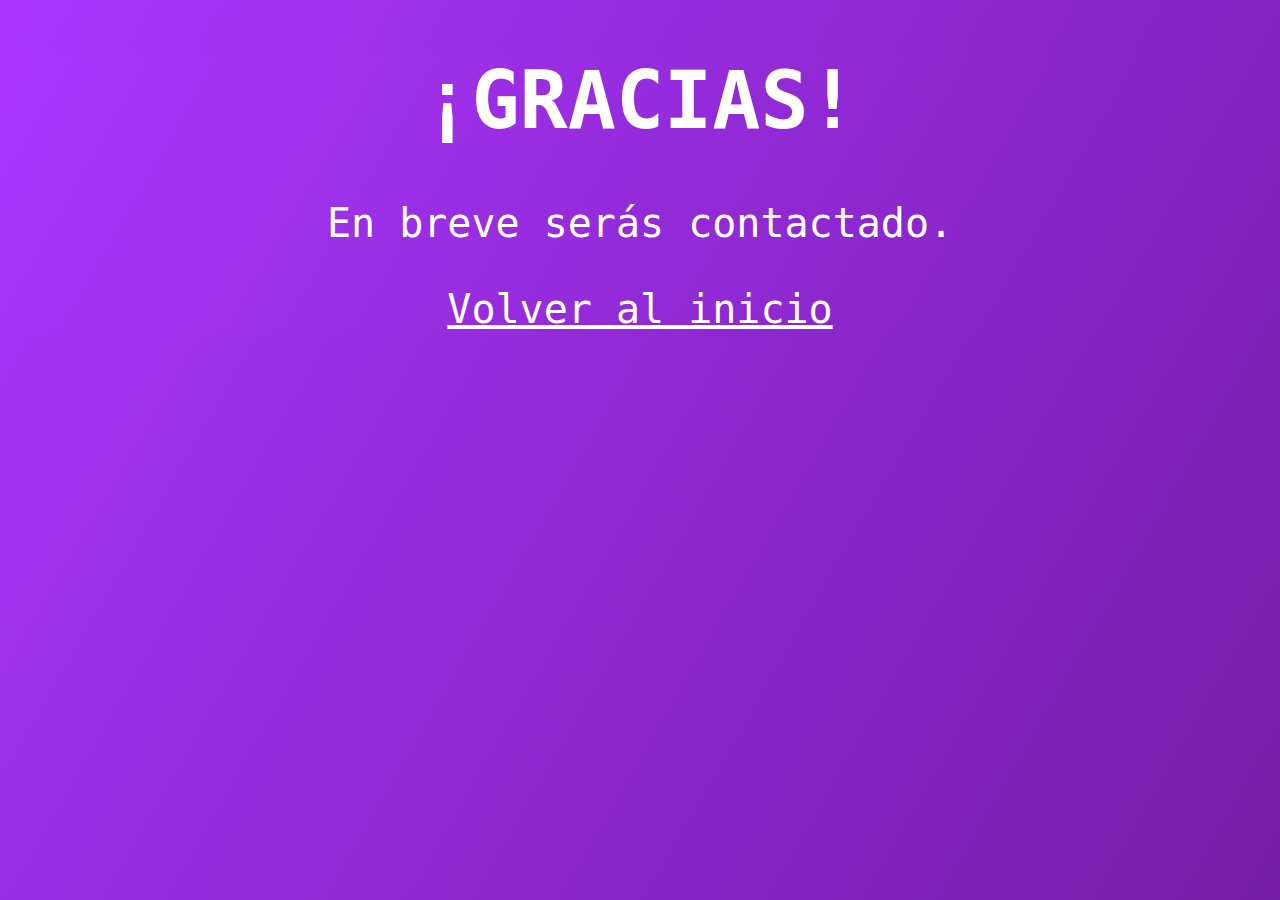
<file: gracias.html>
<!DOCTYPE html>
<html lang="es">
<head>
    <meta charset="UTF-8">
    <meta name="viewport" content="width=device-width, initial-scale=1.0">
    <title>Gracias</title>
    <link rel="stylesheet" href="styles.css"> 
    
</head>
<body>
    <div class="gracias">
        <h1>¡GRACIAS!</h1>
        <p>En breve serás contactado.</p>
        <a href="index.html" class="back-link">Volver al inicio</a>
    </div>
</body>
</html>
</file>
<file: styles.css>
html {
    scroll-behavior: smooth;
}

/*gracias html*/
.gracias {
    margin: 0;
    text-align: center;
    font-size: 40px;
    background: linear-gradient(120deg, #ab35ff, #510d6e, #b99eef);
    background-size: 400% 400%;
    animation: gradientAnimation 5s ease infinite;
   
}
.back-link{

    color: white;
    
}



body {
    margin: 0;  
    font-family: 'Fira Code', monospace;
    color: white;
    background: linear-gradient(120deg, #ab35ff, #510d6e, #b99eef);
    background-size: 400% 400%;
    animation: gradientAnimation 5s ease infinite;
    
}
@keyframes gradientAnimation {
    0% { background-position: 0% 50%; }
    50% { background-position: 100% 50%; }
    100% { background-position: 0% 50%; }
}
/* Menú de navegación */
nav {
    background-color: rgba(0, 0, 0, 0.7);
    padding: 15px;
    text-align: center;
    position: fixed;
    width: 100%;
    top: 0;
    z-index: 100;
}
nav ul {
    list-style: none;
    margin: 0;
    padding: 0;
}
nav ul li {
    display: inline;
    margin-right: 20px;
}
nav ul li a {
    text-decoration: none;
    color: white;
    font-size: 18px;
    font-weight: bold;
    transition: color 0.3s;
}
nav ul li a:hover {
    color: #ae2bdd;
}
/* Bienvenida inicial*/ 
#intro {
    text-align: center;
    padding: 100px 50px;
    max-width: 1500px;
    margin: 0 auto;
    display: flex;
    justify-content: center;
    align-items: center;
}
.welcome-container {
    display: flex;
    align-items: center;
    flex-wrap: wrap;
}
.welcome-text {
    flex: 1;
    font-size: 24px;
    text-align: left;
}
.welcome-image img {
    width: auto;
    height: 500px;
    border-radius: 50%;
    margin-left: 40px;
    animation: fadeInLeft 2s ease forwards;
    box-shadow: 0px 4px 10px rgba(0, 0, 0, 0.5); /* Sombra alrededor de la imagen */
}




.fade-in {
    opacity: 0;
    font-size: 100px;
    animation: fadeInLeft 2s ease forwards;
    text-shadow: 2px 2px 4px rgba(0, 0, 0, 0.3);
}
@keyframes fadeInLeft {
    from {
        opacity: 0;
        transform: translateX(-100%);
    }
    to {
        opacity: 1;
        transform: translateX(0);
    }
}
.fade-in-text {
    opacity: 0;
    font-size: 25px;
    text-align: justify;
    animation: fadeIn 3s ease 2s forwards;
}
@keyframes fadeIn {
    from { opacity: 0; }
    to { opacity: 1; }
}
/* Secciones */
section {
    padding: 80px 50px;
    text-align: center;
    margin-top: 50px;
}
section h2 {
    font-size: 36px;
    margin-bottom: 40px;
    text-transform: uppercase;
    text-shadow: 2px 2px 4px rgba(0, 0, 0, 0.3);
}
section p, section ul {
    font-size: 18px;
    line-height: 1.8;
}
/* Estilo de proyectos */
#projects ul {
    list-style-type: none;
    padding: 0;
    display: flex;
    justify-content: center;
    gap: 40px;
}

#projects li {
    width: 250px;
    height: 350px;
    background-color: rgba(255, 255, 255, 0.1);
    border-radius: 10px;
    overflow: hidden;
    transition: transform 0.3s ease;
}

#projects li:hover {
    transform: scale(1.05);
}

#projects .project-link {
    display: flex;
    flex-direction: column;
    align-items: center;
    justify-content: space-between;
    padding: 20px;
    width: 80%;
    height: 80%;
    text-decoration: none;
    color: white;
}

#projects img {
    width: 150px;
    height: 150px;
    object-fit: contain;
    margin-bottom: 20px;
}

#projects .project-title {
    font-weight: bold;
    text-align: center;
    text-shadow: 1px 1px 2px rgba(0, 0, 0, 0.3);
}
/* Estilo de imágenes en Conocimientos */
.skills-grid {
    display: flex;
    justify-content: center;
    gap: 100px;
    flex-wrap: wrap;
}
.skills-grid img {
    width: 150px;
    height: 150px;
    object-fit: contain;
}
/* Estilos del formulario de contacto */
form {
    max-width: 500px;
    margin: 0 auto;
}
input, textarea {
    width: 100%;
    padding: 10px;
    margin: 10px 0;
    border: none;
    border-radius: 5px;
    font-size: 16px;
}
input[type="submit"] {
    background-color: #4b0082;
    color: white;
    cursor: pointer;
    transition: background-color 0.3s;
}
input[type="submit"]:hover {
    background-color: #a418b3;
}
/*Redes */
#socials {
    padding: 60px 50px;
    background-color: rgba(0, 0, 0, 0.5);
}
.socials-grid {
    display: flex;
    justify-content: center;
    gap: 30px;
}
.socials-grid img {
    width: 50px;
    height: 50px;
    transition: transform 0.3s;
}
.socials-grid img:hover {
    transform: scale(1.2);
}


/*responsive*/

/* Estilos de la sección en pantallas pequeñas */
@media (max-width: 768px) {
    /* Flexbox columna para la sección de bienvenida */
    .welcome-container {
        flex-direction: column;
        text-align: center;
        padding: 20px; /* Reduce el padding */
    }


    .welcome-image img {
        width: 80%;
        height: auto;
        margin: 20px 0;
    }

   
    .welcome-text {
        font-size: 18px; 
        line-height: 1.5;
        text-align: center; 
        padding: 10px 0; 
    }

    .fade-in {
        font-size: 50px; 
    }

    .fade-in-text {
        font-size: 16px; 
        line-height: 1.4;
    }
}


@media (max-width: 480px) {
    .fade-in {
        font-size: 40px;
    }

    .fade-in-text {
        font-size: 14px;
        line-height: 1.4;
    }

    .welcome-text {
        font-size: 14px;
    }
}
</file>
